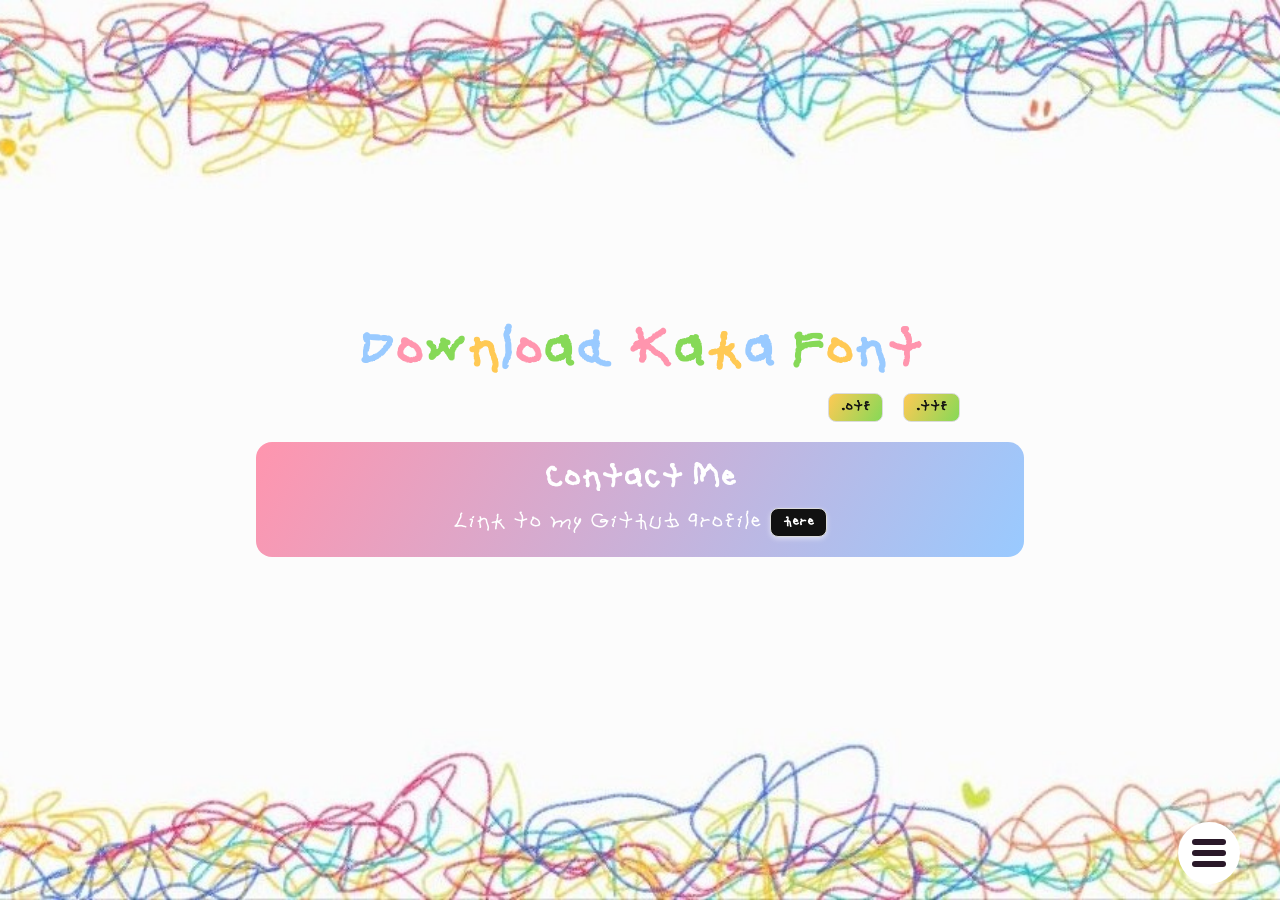
<file: download.html>
<!DOCTYPE html>
<html lang="en">

<head>
    <meta charset="UTF-8">
    <meta name="viewport" content="width=device-width, initial-scale=1.0">
    <title>Kuku Kaka | Download</title>
    <link rel="stylesheet" href="./download.css">
</head>

<body>
    <h2><span class="blue">D</span><span class="pink">o</span><span class="green">w</span><span class="yellow">n</span><span class="blue">l</span><span class="pink">o</span><span class="green">a</span><span class="blue">d</span> <span class="pink">K</span><span class="green">a</span><span class="yellow">k</span><span class="blue">a</span> <span class="green">F</span><span class="yellow">o</span><span class="blue">n</span><span class="pink">t</span></h2>
    <div class="download-btn-container">
        <a href="./assets/KakaFont-Regular.otf" class="download-btn">.otf</a>
        <a href="./assets/KakaFont-Regular.ttf" class="download-btn">.ttf</a>
    </div>

    <div class="contact-me">
        <h3>Contact Me</h3>
        <p>Link to my Github Profile <a href="https://github.com/raghacchino">here</a></p>
    </div>

    <div class="off-screen-menu">
        <ul>
            <li><a href="index.html" data-text="Home" class="home-menu"><span class="blue">H</span><span class="pink">o</span><span class="green">m</span><span class="yellow">e</span></a></li>
            <li><a href="guide.html" data-text="Guide" class="guide-menu"><span class="yellow">G</span><span class="blue">u</span><span class="pink">i</span><span class="green">d</span><span class="blue">e</span></a></li>
            <li><a href="test.html" data-text="Test" class="test-menu"><span class="pink">T</span><span class="green">e</span><span class="yellow">s</span><span class="blue">t</span></a></li>
            <li><a href="download.html" data-text="Download" class="download-menu"><span class="green">D</span><span class="yellow">o</span><span class="blue">w</span><span class="pink">n</span><span class="yellow">l</span><span class="green">o</span><span class="blue">a</span><span class="pink">d</span></a></li>
        </ul>
    </div>
    <div class="nav-btn">
        <div class="nav-icon">
            <span></span>
            <span></span>
            <span></span>
            <span></span>
            <span></span>
            <span></span>
        </div>
    </div>

    <script>
        const navBtn = document.querySelector(".nav-btn")
        const offScreenMenu = document.querySelector(".off-screen-menu")

        navBtn.addEventListener("click", () => {
            navBtn.classList.toggle("nav-open")
            offScreenMenu.classList.toggle("menu-open")
        })
    </script>
</body>

</html>
</file>
<file: download.css>
@font-face {
    font-family: 'Kaka-font';
    src: url(./assets/KakaFont-Regular.otf) format("opentype");
}

* {
    margin: 0;
    padding: 0;
    box-sizing: border-box;
    font-family: 'Kaka-font', serif;
}

body {
    background: url("./assets/bg.jpg");
    background-size: cover;
    background-position: center;
    min-height: 100vh;
    display: flex;
    flex-direction: column;
    align-items: center;
    justify-content: center;
    width: 100vw;
}

/*************************************** MENU ***************************************/

.nav-btn {
    position: fixed;
    bottom: 16px;
    right: 40px;
    background-color: #fff;
    border-radius: 50%;
    cursor: pointer;
    padding: 15px 10px;
    display: flex;
    align-items: center;
    justify-content: center;
    z-index: 99;
}

.nav-icon {
    position: relative;
    width: 42px;
    height: 32px;
    cursor: pointer;
}

.nav-icon span {
    position: absolute;
    width: 40%;
    height: 6px;
    background: #2a1929;
    transition: all 0.2s ease-in-out;
}

.nav-icon span:nth-child(odd) {
    left: 4px;
    border-radius: 9px 0 0 9px;
}

.nav-icon span:nth-child(even) {
    left: 50%;
    border-radius: 0 9px 9px 0;
}

.nav-icon span:nth-child(1),
.nav-icon span:nth-child(2) {
    top: 2px;
}

.nav-icon span:nth-child(3),
.nav-icon span:nth-child(4) {
    top: 13px;
}

.nav-icon span:nth-child(5),
.nav-icon span:nth-child(6) {
    top: 24px;
}

.nav-open .nav-icon span:nth-child(1),
.nav-open .nav-icon span:nth-child(6) {
    transform: rotate(45deg);
}

.nav-open .nav-icon span:nth-child(2),
.nav-open .nav-icon span:nth-child(5) {
    transform: rotate(-45deg);
}

.nav-open .nav-icon span:nth-child(1) {
    top: 8px;
    left: 7px;
}

.nav-open .nav-icon span:nth-child(2) {
    top: 8px;
    left: calc(50% - 3px);
}

.nav-open .nav-icon span:nth-child(3) {
    left: -100%;
    opacity: 0;
}

.nav-open .nav-icon span:nth-child(4) {
    left: 100%;
    opacity: 0;
}

.nav-open .nav-icon span:nth-child(5) {
    top: 19px;
    left: 7px;
}

.nav-open .nav-icon span:nth-child(6) {
    top: 19px;
    left: calc(50% - 3px);
}

.off-screen-menu {
    height: 100vh;
    width: 100%;
    position: fixed;
    top: 0;
    right: 100%;
    background-color: rgba(17, 17, 17, 0.95);
    display: flex;
    align-items: center;
    justify-content: center;
    /* text-align: center; */
    font-size: 72px;
    transition: all 0.4s ease;
}

.off-screen-menu.menu-open {
    right: 0;
    /* z-index: 9; */
}

/* .off-screen-menu ul {
    position: relative;
    display: flex;
    flex-direction: column;
} */

.off-screen-menu ul li {
    list-style: none;
    /* margin: 4px; */
    margin: 16px;
}

.off-screen-menu ul li a {
    /* position: relative; */
    display: block;
    color: #fff;
    letter-spacing: 2px;
    text-decoration: none;
    /* text-transform: uppercase; */
    font-weight: 600;
    transition: all 0.4s ease;
    transition-delay: 0.4s;
}

.off-screen-menu ul li a:hover {
    color: rgba(255, 255, 255, 0.2);
    transform: translateY(-20px);
    transition-delay: 0s;
}

.off-screen-menu ul li a::before {
    content: attr(data-text);
    position: absolute;
    bottom: -10px;
    pointer-events: none;
    text-transform: uppercase;
    /* z-index: 1; */
    font-size: 24px;
    /* font-weight: 500; */
    letter-spacing: 100px;
    opacity: 0;
    transition: all 0.4s linear;
}

.off-screen-menu ul li .home-menu::before {
    color: #ff95ae;
    text-shadow: 0 0 10px #ff95ae,
        0 0 30px #ff95ae,
        0 0 80px #ff95ae;
}

.off-screen-menu ul li .guide-menu::before {
    color: #86d957;
    text-shadow: 0 0 10px #86d957,
        0 0 30px #86d957,
        0 0 80px #86d957;
}

.off-screen-menu ul li .test-menu::before {
    color: #99caff;
    text-shadow: 0 0 10px #99caff,
        0 0 30px #99caff,
        0 0 80px #99caff;
}

.off-screen-menu ul li .download-menu::before {
    color: #ffc954;
    text-shadow: 0 0 10px #ffc954,
        0 0 30px #ffc954,
        0 0 80px #ffc954;
}

.off-screen-menu ul li a:hover::before {
    letter-spacing: 6px;
    opacity: 1;
    transition-delay: 0.2s;
}

/**************************************** DOWNLOAD ****************************************/

h2 {
    font-size: 60px;
    margin-bottom: 12px;
}

.download-btn-container {
    display: flex;
    justify-content: end;
    gap: 20px;
    /* margin-left: 600px; */
    width: 50%;
    /* height: ; */
}

.download-btn {
    display: flex;
    align-items: center;
    justify-content: center;
    background: linear-gradient(120deg, #ffc954, #86d957);
    color: #111;
    border: 1px solid #dbdbdb;
    border-radius: 8px;
    box-shadow: 0 2px 5px 0 rgba(255, 255, 255, 0.5);
    cursor: pointer;
    font-size: 16px;
    font-weight: 600;
    padding: 6px 12px;
    text-decoration: none;
    transition: all 0.2s ease;
}

.download-btn:hover {
    /* border-color: #1d1d1d; */
    background: #111;
    color: #fff;
}

.contact-me {
    display: flex;
    flex-direction: column;
    align-items: center;
    justify-content: center;
    width: 60%;
    gap: 12px;
    background: linear-gradient(120deg, #ff95ae, #99caff);
    color: #fff;
    padding: 20px;
    border-radius: 16px;
    margin: 20px;
}

.contact-me h3 {
    font-size: 36px;
}

.contact-me p {
    display: flex;
    align-items: center;
    gap: 8px;
    font-size: 26px;
}

.contact-me p a {
    display: inline-flex;
    align-items: center;
    justify-content: center;
    background: #111;
    color: #fff;
    border: 1px solid #dbdbdb;
    border-radius: 8px;
    box-shadow: 0 2px 5px 0 rgba(255, 255, 255, 0.5);
    cursor: pointer;
    font-size: 16px;
    font-weight: 600;
    padding: 6px 12px;
    text-decoration: none;
    transition: all 0.2s ease;
    /* margin-bottom: 2px; */
}

.contact-me p a:hover {
    /* border-color: #1d1d1d; */
    background: linear-gradient(120deg, #ffc954, #86d957);
    color: #111;
}

.yellow {
    color: #ffc954;
}

.blue {
    color: #99caff;
}

.green {
    color: #86d957;
}

.red {
    color: #ff5053;
}

.pink {
    color: #ff95ae;
}
</file>
